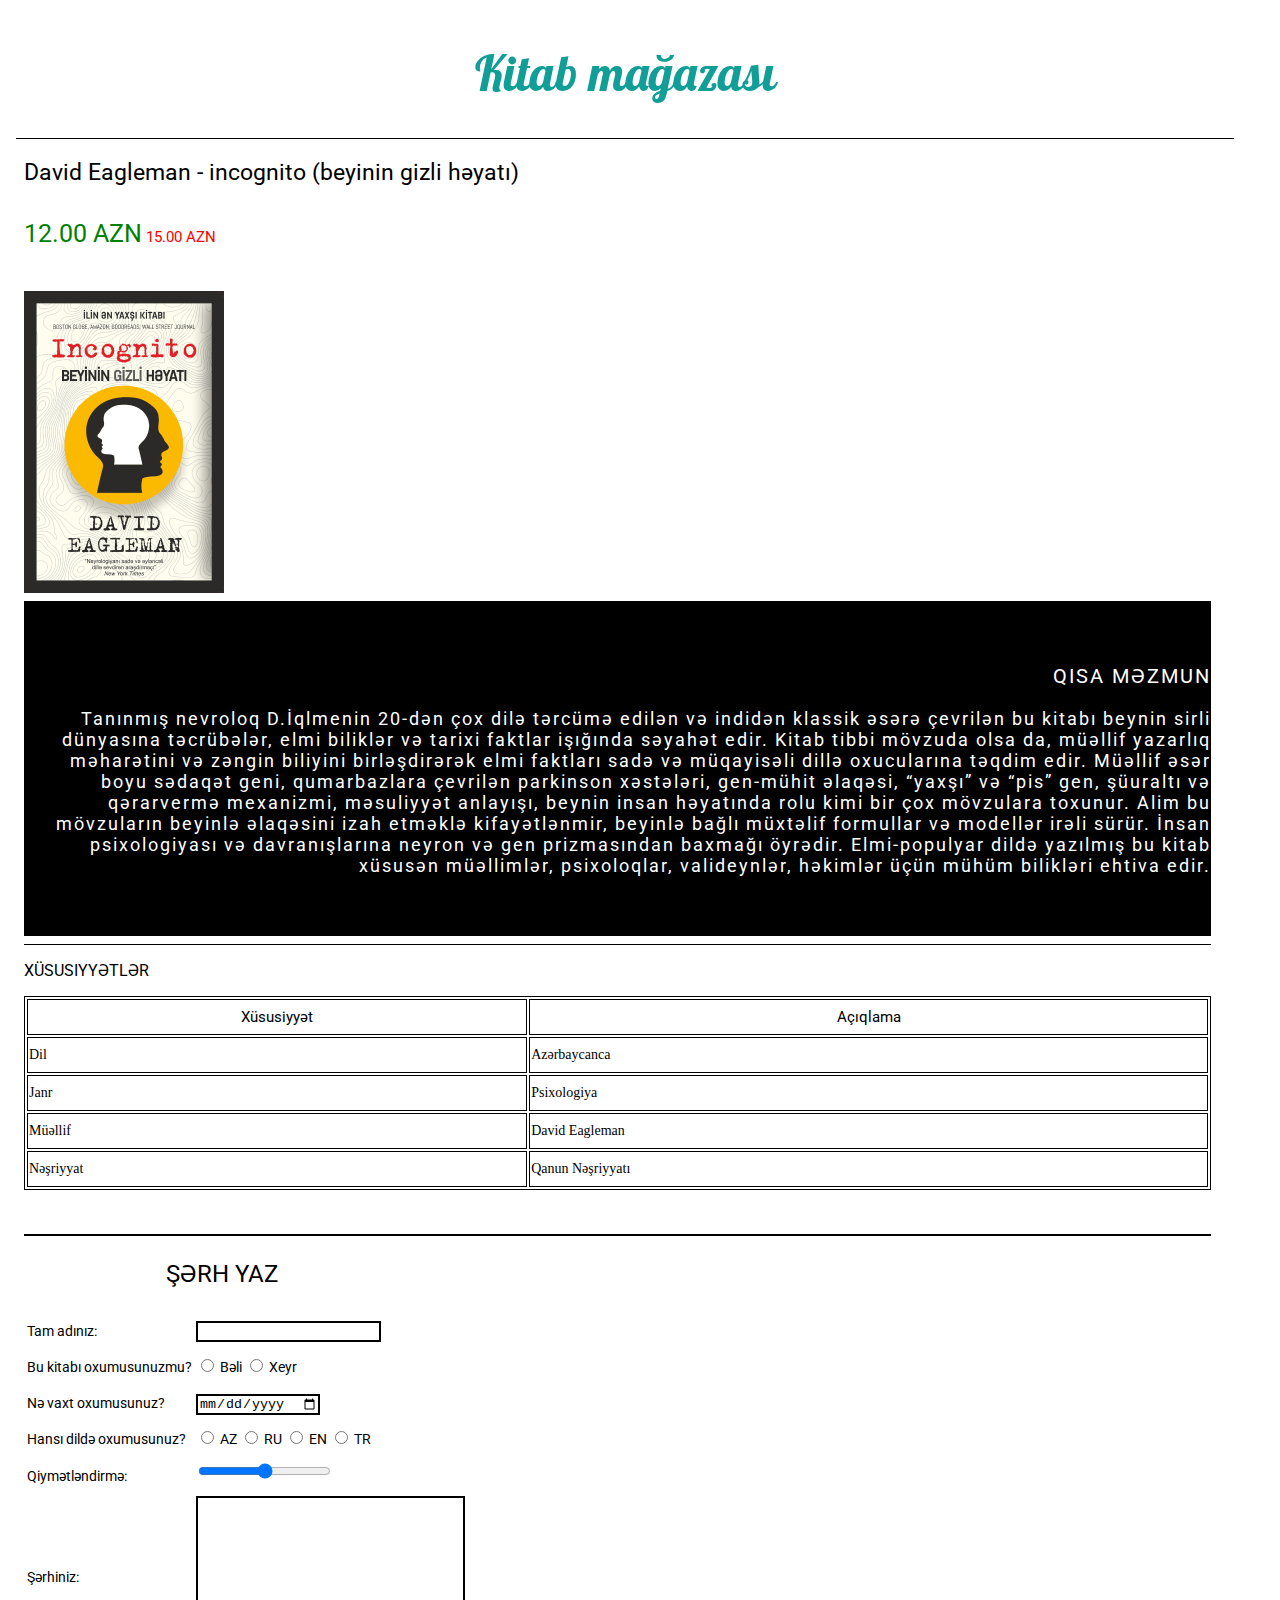
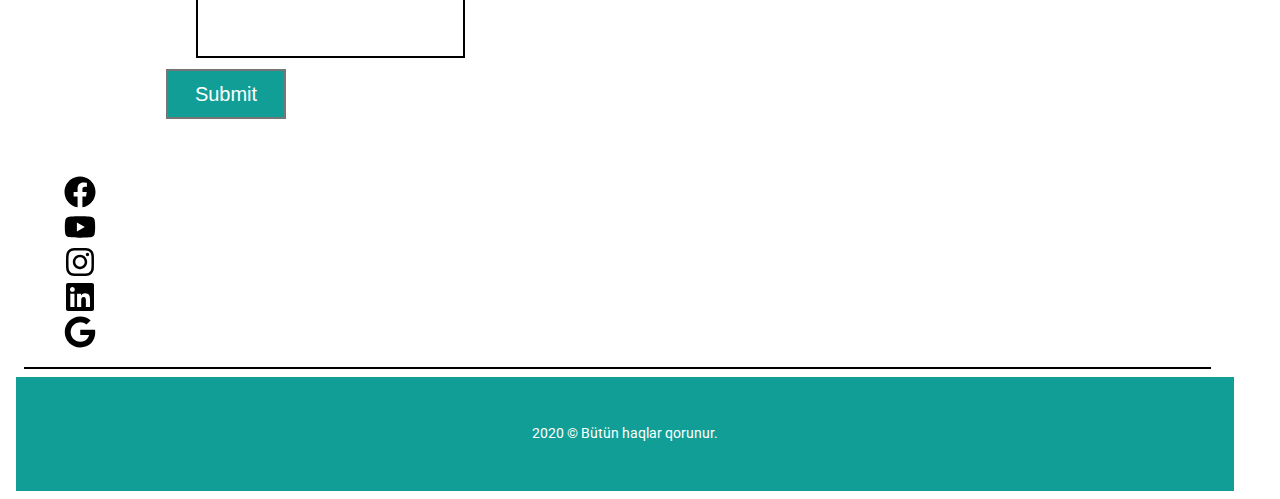
<file: index.html>
<!DOCTYPE html>
<html lang="en">
  <head>
    <meta charset="UTF-8" />
    <meta http-equiv="X-UA-Compatible" content="IE=edge" />
    <meta name="viewport" content="width=device-width, initial-scale=1.0" />
    <link rel="stylesheet" href="/css/reset.css" />
    <link rel="stylesheet" href="/css/style.css" />
    <link rel="preconnect" href="https://fonts.googleapis.com" />
    <link rel="preconnect" href="https://fonts.gstatic.com" crossorigin />
    <link
      href="https://fonts.googleapis.com/css2?family=Lobster&display=swap"
      rel="stylesheet"
    />
    <link
      href="https://fonts.googleapis.com/css2?family=Roboto:wght@300&display=swap"
      rel="stylesheet"
    />
    <title>Document</title>
  </head>
  <body>
    <header>
      <h1>Kitab mağazası</h1>
    </header>
    <div class="image">
      <p class="book-name">David Eagleman - incognito (beyinin gizli həyatı)</p>
      <p class="discounted-price">12.00 AZN</p>
      <p class="price">15.00 AZN</p>
      <img src="/images/Rectangle.png" class="book" alt="book" />
    </div>
    <div class="content">
      <h3 class="short-content">Qısa məzmun</h3>
      <p>
        Tanınmış nevroloq D.İqlmenin 20-dən çox dilə tərcümə edilən və indidən
        klassik əsərə çevrilən bu kitabı beynin sirli dünyasına təcrübələr, elmi
        biliklər və tarixi faktlar işığında səyahət edir. Kitab tibbi mövzuda
        olsa da, müəllif yazarlıq məharətini və zəngin biliyini birləşdirərək
        elmi faktları sadə və müqayisəli dillə oxucularına təqdim edir. Müəllif
        əsər boyu sədaqət geni, qumarbazlara çevrilən parkinson xəstələri,
        gen-mühit əlaqəsi, “yaxşı” və “pis” gen, şüuraltı və qərarvermə
        mexanizmi, məsuliyyət anlayışı, beynin insan həyatında rolu kimi bir çox
        mövzulara toxunur. Alim bu mövzuların beyinlə əlaqəsini izah etməklə
        kifayətlənmir, beyinlə bağlı müxtəlif formullar və modellər irəli sürür.
        İnsan psixologiyası və davranışlarına neyron və gen prizmasından baxmağı
        öyrədir. Elmi-populyar dildə yazılmış bu kitab xüsusən müəllimlər,
        psixoloqlar, valideynlər, həkimlər üçün mühüm bilikləri ehtiva edir.
      </p>
    </div>
    <div class="features">
      <h3>Xüsusiyyətlər</h3>
      <table>
        <thead>
          <tr>
            <th>Xüsusiyyət</th>
            <th>Açıqlama</th>
          </tr>
        </thead>
        <body>
          <tr>
            <td>Dil</td>
            <td>Azərbaycanca</td>
          </tr>
          <tr>
            <td>Janr</td>
            <td>Psixologiya</td>
          </tr>
          <tr>
            <td>Müəllif</td>
            <td>David Eagleman</td>
          </tr>
          <tr>
            <td>Nəşriyyat</td>
            <td>Qanun Nəşriyyatı</td>
          </tr>
        </body>
      </table>
    </div>
    <div class="comment">
      <h3>Şərh yaz</h3>
      <table>
        <tr>
          <td><label for="">Tam adınız:</label></td>
          <td><input type="text" /></td>
        </tr>
        <tr>
          <td><label for="">Bu kitabı oxumusunuzmu?</label></td>
          <td>
            <input type="radio" name="check" id="yes" />
            <label for="yes">Bəli</label>
            <input type="radio" name="check" id="no" />
            <label for="no">Xeyr</label>
          </td>
        </tr>
        <tr>
          <td><label for="">Nə vaxt oxumusunuz?</label></td>
          <td><input type="date" /></td>
        </tr>
        <tr>
          <td><label for="">Hansı dildə oxumusunuz?</label></td>
          <td>
            <input type="radio" id="az" />
            <label for="az">AZ</label>
            <input type="radio" id="ru" />
            <label for="ru">RU</label>
            <input type="radio" id="en" />
            <label for="en">EN</label>
            <input type="radio" id="tr" />
            <label for="tr">TR</label>
          </td>
        </tr>
        <tr>
          <td>
            <label for="">Qiymətləndirmə:</label>
          </td>
          <td>
            <input type="range" class="slider" />
          </td>
        </tr>
        <tr>
          <td>
            <label for="">Şərhiniz:</label>
          </td>
          <td>
            <input type="text" class="text" />
          </td>
        </tr>
      </table>
      <input type="submit" class="submit" />
      <ul>
        <li>
          <a href="https://www.facebook.com" target="_blank"
            ><img src="/images/facebook.svg" alt="" class="icon"
          /></a>
        </li>
        <li>
          <a href="https://www.youtube.com" target="_blank"
            ><img src="/images/youtube.svg" alt="" class="icon"
          /></a>
        </li>
        <li>
          <a href="https://www.instagram.com" target="_blank"
            ><img src="/images/instagram.svg" alt="" class="icon"
          /></a>
        </li>
        <li>
          <a href="https://www.linkedin.com" target="_blank"
            ><img src="/images/linkedin.svg" alt="" class="icon"
          /></a>
        </li>
        <li>
          <a href="https://www.google.com" target="_blank"
            ><img src="/images/google.svg" alt="" class="icon"
          /></a>
        </li>
      </ul>
    </div>
    <footer>
      <p>2020 © Bütün haqlar qorunur.</p>
    </footer>
  </body>
</html>
</file>
<file: css/style.css>
header {
  border-bottom: 1px #000 solid;
}
h1 {
  color: #109e97;
  font-style: normal;
  font-weight: 400;
  font-size: 49px;
  line-height: 61px;
  text-align: center;
  font-family: "Lobster", cursive;
  margin-top: 34px;
  margin-bottom: 35px;
}
p {
  font-family: "Roboto", sans-serif;
  font-style: normal;
}
.book-name {
  font-weight: 400;
  font-size: 23px;
  line-height: 27px;
  margin-top: 20px;
  margin-bottom: 8px;
}
.discounted-price {
  font-weight: 400;
  font-size: 25px;
  line-height: 29px;
  color: #008000;
  display: inline-block;
}
.price {
  font-weight: 400;
  font-size: 15px;
  line-height: 18px;
  color: #ff0000;
  display: inline-block;
}
.book {
  margin-top: 18px;
  margin-right: 1645px;
}
.content {
  margin-top: 4px;
  margin-bottom: 8px;
  background-color: #000;
  padding-top: 44px;
  padding-bottom: 42px;
  color: #fff;
  text-align: right;
  font-weight: 400;
  font-size: 18px;
  line-height: 21px;
  text-align: right;
  letter-spacing: 2px;
}
.short-content {
  font-family: "Roboto", sans-serif;
  font-style: normal;
  font-weight: 400;
  font-size: 20px;
  line-height: 23px;
  text-transform: uppercase;
}
.features {
  border-top: 1px #000 solid;
}
.features h3 {
  font-family: "Roboto", sans-serif;
  font-style: normal;
  font-weight: 400;
  font-size: 16px;
  line-height: 19px;
  text-transform: uppercase;
  color: #000;
}
.features th {
  text-align: center;
  border: #000 1px solid;
  font-family: "Roboto", sans-serif;
  font-style: normal;
  font-weight: 400;
  font-size: 15px;
  line-height: 32px;
}
.features td {
  text-align: left;
  border: #000 1px solid;
  font-style: normal;
  font-weight: 400;
  font-size: 14px;
  line-height: 32px;
}
.features table {
  width: 100%;
  border: #000 1px solid;
  margin-bottom: 18 px;
}
.comment {
  margin-top: 44px;
  border-top: 2px #000 solid;
  border-bottom: 2px #000 solid;
  font-family: "Roboto", sans-serif;
}
.comment h3 {
  font-style: normal;
  font-weight: 400;
  font-size: 24px;
  line-height: 28px;
  text-align: left;
  text-transform: uppercase;
  margin-left: 142px;
}
.comment td {
  font-style: normal;
  font-weight: 400;
  font-size: 14px;
  line-height: 16px;
  line-height: 32px;
}
input {
  border: 2px #000 solid;
}
.text {
  width: 261px;
  height: 156px;
}
.submit {
  background-color: #109e97;
  border: 2px solid #767676;
  width: 120px;
  height: 50px;
  margin-left: 142px;
  margin-top: 8px;
  margin-bottom: 41px;
  color: #fff;
  font-size: 20px;
}
li {
  list-style: none;
  font-style: normal;
  font-weight: 400;
  font-size: 14px;
  line-height: 16px;
  color: #0000ee;
}
.icon {
  width: 32px;
  height: 32px;
}

footer {
  background-color: #109e97;
  color: #fff;
  margin-top: 8px;
  font-family: "Roboto";
  font-style: normal;
  font-weight: 400;
  font-size: 14px;
  line-height: 16px;
  text-align: center;
  padding-top: 34px;
  padding-bottom: 36px;
}
</file>
